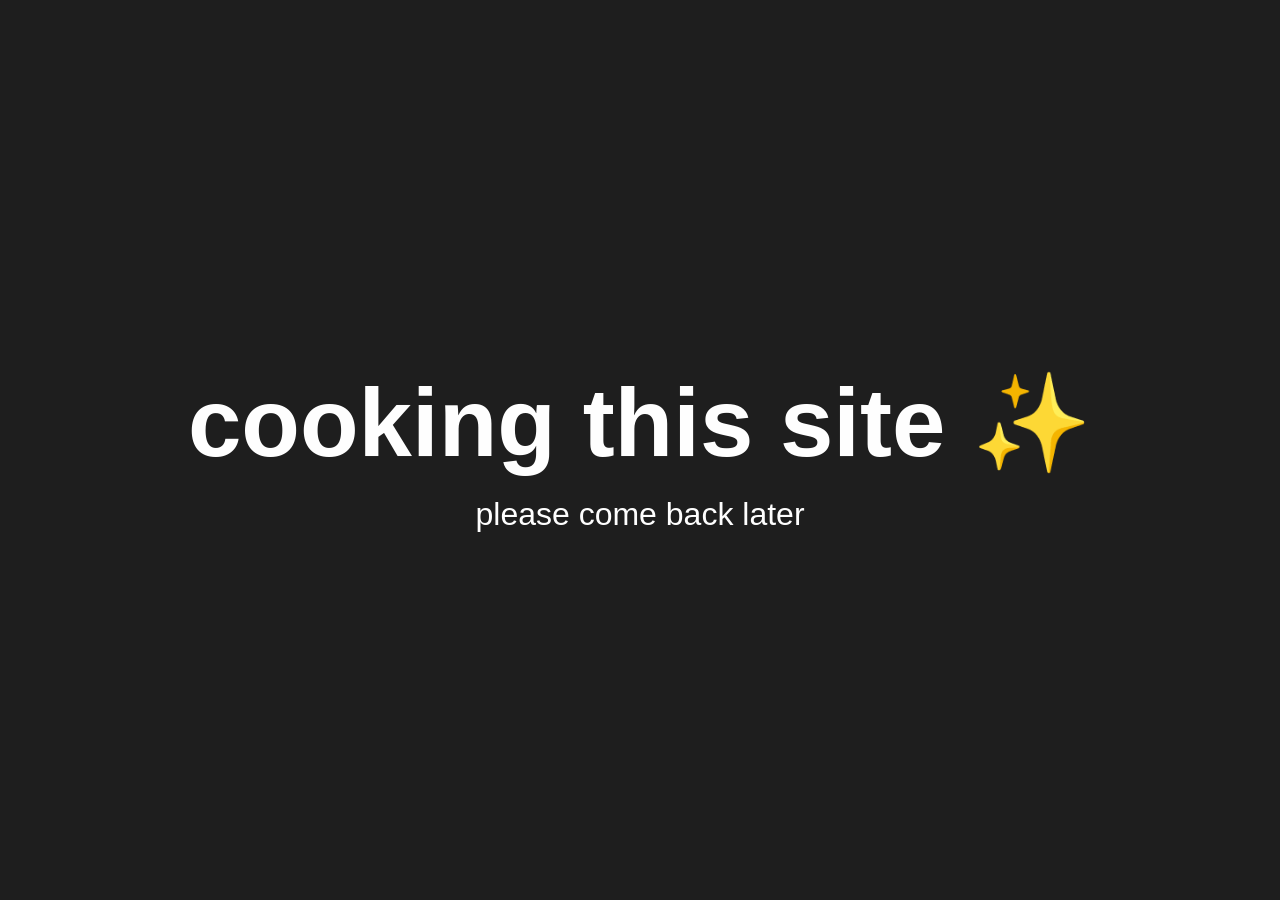
<file: index.html>
<!doctype html>
<html lang="en">
    <head>
        <meta charset="UTF-8" />
        <meta name="viewport" content="width=device-width, initial-scale=1.0" />
        <link rel="stylesheet" href="./styles.css" />
        <title>Ajay Anuragi</title>
    </head>
    <body>
        <div>
            <h1>cooking this site ✨</h1>
            <p>please come back later</p>
        </div>
    </body>
</html>
</file>
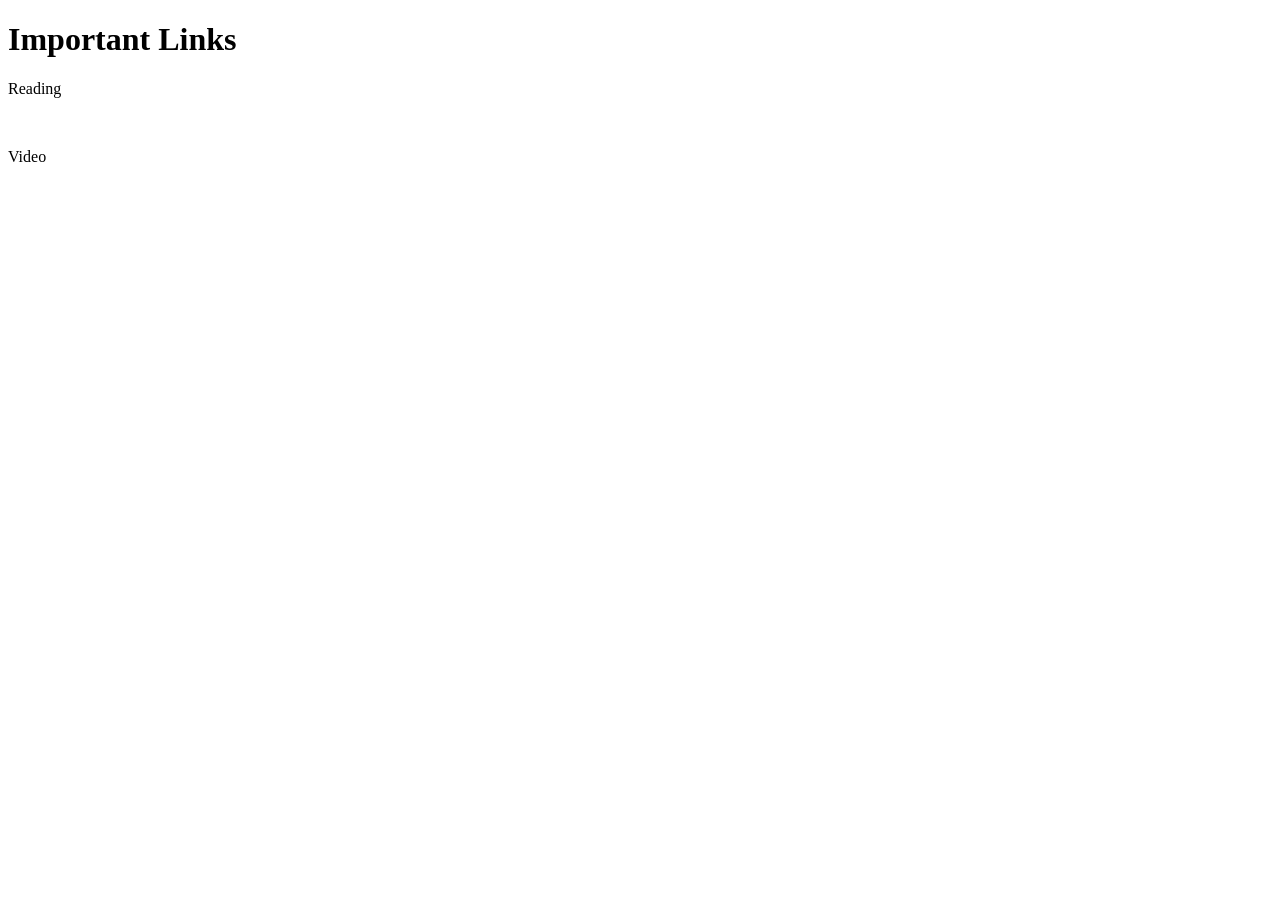
<file: pages/links.html>
<!DOCTYPE html>
<html lang="en">
<head>
    <meta charset="UTF-8">
    <meta name="viewport" content="width=device-width, initial-scale=1.0">
    <title>Important Links</title>
</head>
<body>
    <h1 id="important-links">Important Links</h1>
    <p>Reading</p>
    <ul>

    </ul>
    
    <br>

    <p>
        Video
    </p>
    <ul>
        
    </ul>
    
</body>
</html>
</file>
<file: styles.css>
* {
    margin: 0;
    padding: 0;
    box-sizing: border-box;
}

body {
    font-family: Arial, sans-serif;
    background-color: #1e1e1e;
    color: #fefefe;
    min-height: 100vh;
    min-width: 100vw;
    display: flex;
    justify-content: center;
    align-items: center;
    font-size: 3rem;
}
div p{
    margin-top: 1rem;
    font-size: 2rem;
    text-align: center;
}
</file>
